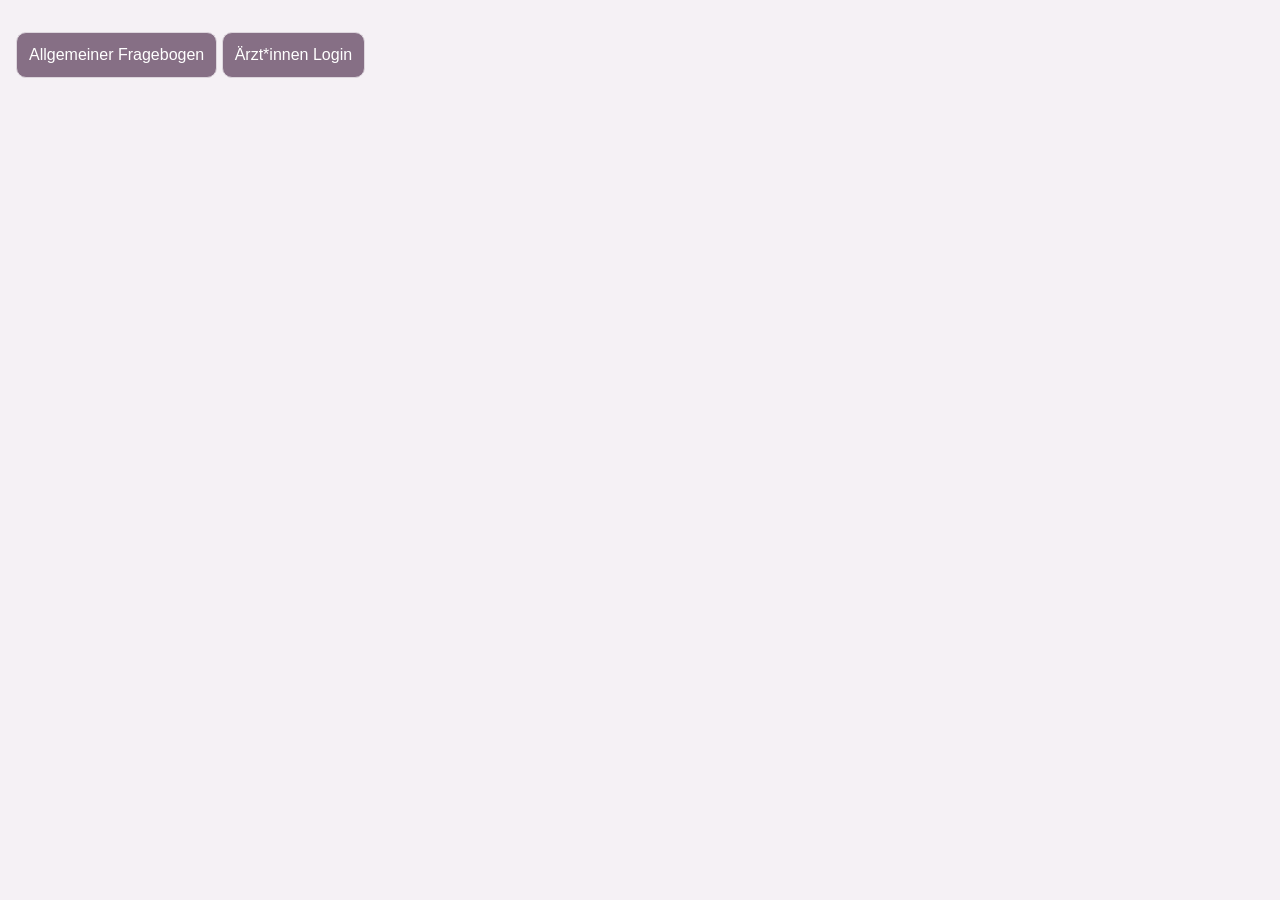
<file: templates/index.html>
<!DOCTYPE html>
<html lang="de">
<head>
    <meta charset="UTF-8">
    <meta name="viewport" content="width=device-width, initial-scale=1.0">
    <title>Startseite/Development</title>

    <link rel="stylesheet" href="/static/css/app.css">
</head>
<body>
    <button type="button" onclick="location.href='/anamnese'">Allgemeiner Fragebogen</button>
    <button type="button" onclick="location.href='/login'">Ärzt*innen Login</button>
</body>
</html>
</file>
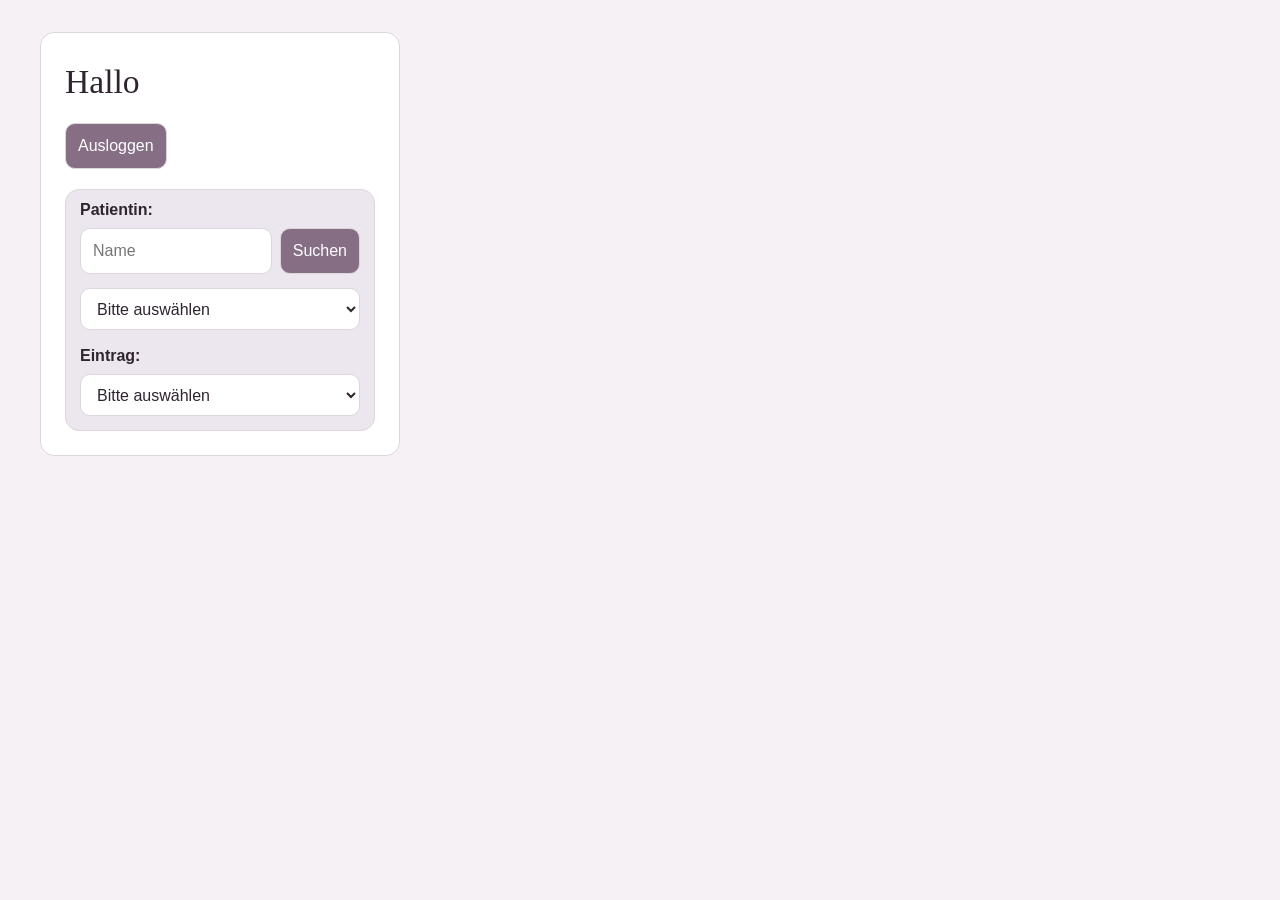
<file: templates/Dashboard.html>
<!DOCTYPE html>
<html lang="en">
<head>
    <meta charset="UTF-8">
    <meta name="viewport" content="width=device-width, initial-scale=1.0">

    <link rel="stylesheet" href="/static/css/app.css">

    <title>Dashboard</title>
</head>
<body>
    <div class="dashboard-shell">
        <div class="dashboard-main">
            <h1>Hallo <span id="username"></span></h1>
            <div class="dashboard-actions">
                <button onclick="logout()">Ausloggen</button>
                <button onclick="download_file()" id="download-button" style="display: none;">Eintrag herunterladen</button>
            </div>

            <div class="dashboard-controls">
                <label for="patient-select">Patientin:</label>
                <div id="search-div">
                    <input type="text" name="patient-name" id="patient-name" placeholder="Name">
                    <button id="search-patient" onclick="search_patient()">Suchen</button>
                </div>

                <select name="patient-select" id="patient-select">
                    <option value="">Bitte auswählen</option>
                </select>

                <label for="forms">Eintrag:</label>
                <select name="Formulare" id="forms">
                    <option value="">Bitte auswählen</option>
                </select>
            </div>
        </div>

        <div id="patient-info" style="display: none;"></div>
    </div>


    <template id="doctor-template">
        <p>Patientin: <span class="name"></span></p>
        <details>
            <summary>Persönliche Daten</summary>
            <p>Geburtsdatum: <span class="date">01.01.2000</span></p>
            <p>Telefon: <span class="phone">123456789</span></p>
            <p>Adresse: <span class="adress">Musterstraße 1</span></p>
        </details>

        <details open>
            <summary>Regelanamnese</summary>
            <p>Erste Regel: <span class="first_period">15</span></p>
            <p>Letzte Regel: <span class="last_period">vor 3 Wochen</span></p>
            <p>Regel: <span class="period">regelmäßig</span></p>
        </details>

        <details open>
            <summary>Verhütung</summary>
            <ul class="contraception-list"></ul>
        </details>
        
        <details open>
            <summary>Medizinische Details</summary>
            <p>Akute Beschwerden: <span class="acute_symptoms">Nein</span></p>
            <p>Vorerkrankungen: <span class="disease">Nein</span></p>
            <p>Allgemeine Operationen: <span class="gen_op">Nein</span></p>
            <p>Gynäkologische Operationen: <span class="gyn_op">Nein</span></p>
        </details>

        <details open>
            <summary>Geburten</summary>
            <p>Anzahl: <span class="births_nb">1</span></p>
            <p class="births">Wann: <span class="births_time">2020</span></p>
            <p class="births">Komplikationen: <span class="births_complications">Nein</span></p>
            <p>Fehlgeburten: <span class="miscarriage">Nein</span></p>
            <p>Kinderwunsch: <span class="child_desire">Nein</span></p>
            <p>Schwangerschaft: <span class="pregnancy">Nein</span></p>
        </details>

        <details open>
            <summary>Medikamente und Allergien</summary>
            <ul class="medication-list"></ul>
            <p>Allergien: <span class="allergies">Nein</span></p>
        </details>

        <details open>
            <summary>Substanzen</summary>
            <p>Alkohol: <span class="alc">Nein</span></p>
            <p>Nikotin: <span class="nic">Nein</span></p>
            <p>Cannabis: <span class="cannabis">Nein</span></p>
            <p>Andere Drogen: <span class="other_drugs">Nein</span></p>
        </details>

        <details open>
            <summary>Persönliches Anliegen</summary>
            <p class="personal_matter">Ein Text</p>
        </details>
    </template>

    <template id="reception-template">
        <p>Patientin: <span class="name"></span></p>
        <details>
            <summary>Persönliche Daten</summary>
            <p>Geburtsdatum: <span class="date">01.01.2000</span></p>
            <p>Telefon: <span class="phone">123456789</span></p>
            <p>Adresse: <span class="adress">Musterstraße 1</span></p>
        </details>
    </template>

    <template id="medication-template">
        <li>Medikament: <span class="med_name"></span> | Dosis: <span class="med_dose"></span> | Seit: <span class="med_since"></span></li>
    </template>

    <template id="contraception-template">
        <li><span class="con_method"></span> (<span class="con_from"></span> - <span class="con_to"></span>)</li>
    </template>

    <template id="selection-template">
        <option></option>
    </template>

    <script src="/static/js/Dashboard.js"></script>

    <span id="user" style="display: none;">{{ user }}</span>
</body>
</html>
</file>
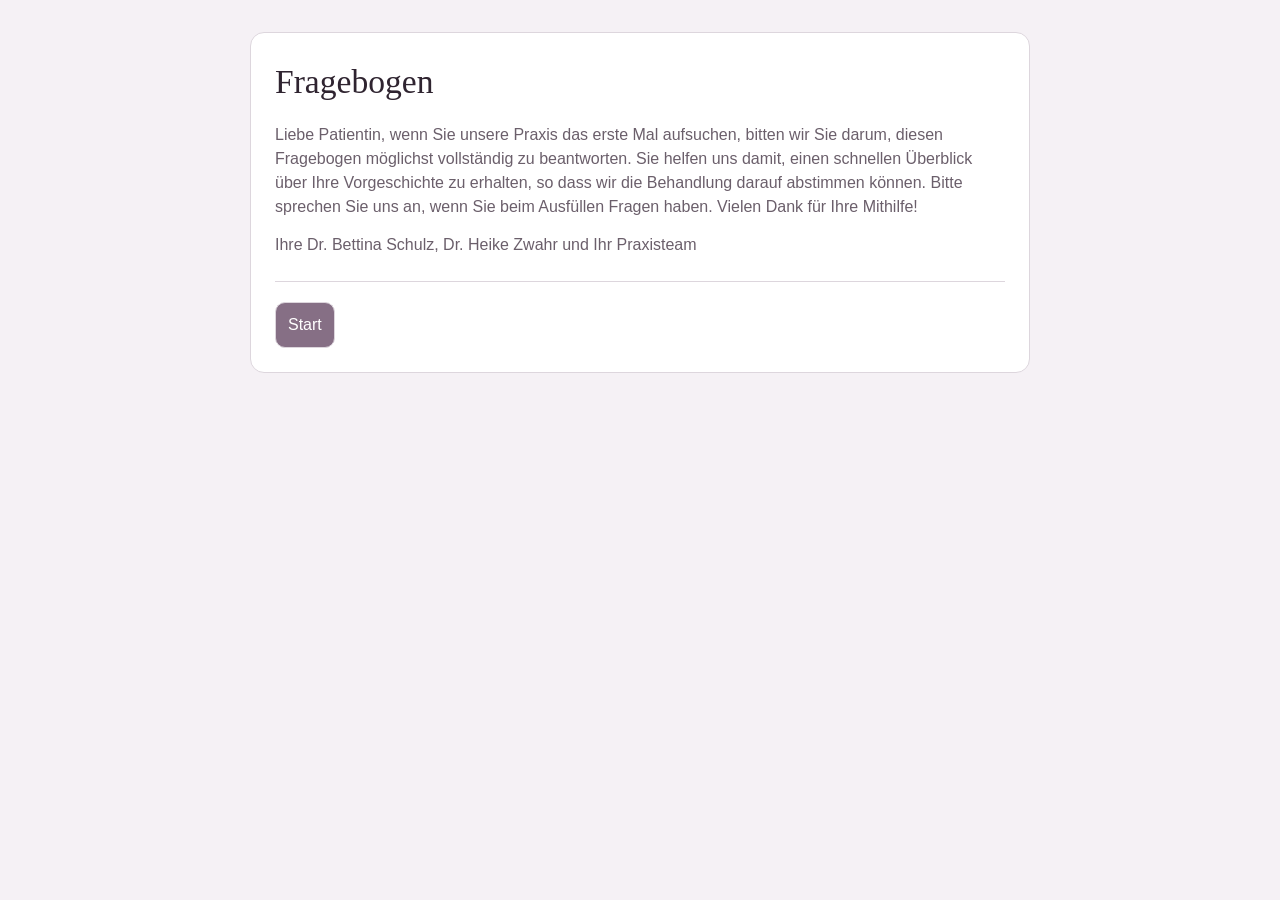
<file: templates/Fragebogen_allgemein.html>
<!DOCTYPE html>
<html lang="en">
<head>
    <meta charset="UTF-8">
    <meta name="viewport" content="width=device-width, initial-scale=1.0">
    <title>Allgemeiner Fragebogen</title>
    <link rel="stylesheet" href="/static/css/app.css">
    <script src="/static/js/Fragebogen_allgemein.js" defer></script>
    <script src="/static/js/Fragebogen_abschicken.js" defer></script>
</head>
<body>
    <div id="start_page">
        <h1>Fragebogen</h1>
        <p>Liebe Patientin,
            wenn Sie unsere Praxis das erste Mal aufsuchen, bitten wir Sie darum, diesen Fragebogen möglichst vollständig zu
            beantworten. Sie helfen uns damit, einen schnellen Überblick über Ihre Vorgeschichte zu erhalten, so dass wir die
            Behandlung darauf abstimmen können.
            Bitte sprechen Sie uns an, wenn Sie beim Ausfüllen Fragen haben. Vielen Dank für Ihre Mithilfe!
        </p>
        <p>Ihre Dr. Bettina Schulz, Dr. Heike Zwahr und Ihr Praxisteam</p>
        <hr>
        <button onclick="next()">Start</button>
    </div>

    <div id="personal_info" style="display: none;">
        <h2>Persönliche Informationen</h2>
        <p>
            <label for="fname">Vorname:</label>
            <input type="text" id="fname", name="fname">
        </p>

        <p>
            <label for="name">Nachname:</label>
            <input type="text" id="name", name="name">
        </p>
        <p>
            <label for="date">Geburtsdatum:</label>
            <input type="date" id="date" name="date">
        </p>
        <p>
            <label for="phone">Telefonnummer:</label>
            <input type="tel" id="phone" name="phone">
        </p>
        <p>
            <label for="adress">Adresse:</label>
            <input type="text" id="adress", name="adress">
        </p>
        <p>
            <label for="hausarzt">Hausärztin/-arzt:</label>
            <input type="text" id="hausarzt", name="hausarzt">
        </p>
        <p>
            <label for="other_doctors">Mitbehandelnde Fachärzte:</label>
            <textarea name="other_doctors" id="other_doctors"></textarea>
        </p>
        <hr>
        <p>
            <button onclick="back()">Zurück</button>
            <button onclick="next()">Weiter</button>
        </p>
        

    </div>
    <div id="regelanamnese" style="display: none;">
        <h2>Regelanamnese</h2>
        <p>
            <label for="first_period">Wie alt waren Sie bei Ihrer erste Regel?</label>
            <input type="number" id="first_period", name="first_period">
        </p>
        <p>
            <label for="last_period">Ihre letzte Regelblutung war</label>
            <input type="text" id="last_period", name="last_period">
        </p>
        <p>
            <label>Ist oder war der Zyklus regelmäßig?</label> <br>
            <label>
                <input type="radio" name="period_regulary" value="ja" onclick="toggleSection('period_regulary', 'period_regulary_div', 'nein')">
                Ja
            </label>
            <label>
                <input type="radio" name="period_regulary" value="nein"  onclick="toggleSection('period_regulary', 'period_regulary_div', 'nein')">
                Nein
            </label>
            <div style="display: none;" id="period_regulary_div">
                <p>
                    <label for="period_regulary_details">Beschreibung:</label>
                    <textarea name="period_regulary_details" id="period_regulary_details"></textarea>
                </p>
            </div>
        </p>
        <hr>
        <p>
            <button onclick="back()">Zurück</button>
            <button onclick="next()">Weiter</button>
        </p>
    </div>
    <div id="contraception" style="display: none;">
        <h2 >Bisherige Verhütungsmethoden</h2>
        <p>(Pille, Pflaster, Hormonring, Spirale, Kondom …)</p>
            <div id="contraception-list">
                <div class="section">

                        <div class="contraception-row">
                            <input type="text" placeholder="Methode">

                            <input type="number"
                                placeholder="Von"
                                min="1900"
                                max="2100">

                            <input type="number"
                                placeholder="Bis"
                                min="1900"
                                max="2100">

                            <button type="button" onclick="removeRow(this)">
                                ✕
                            </button>
                        </div>

                </div>

            </div>
    <button type="button" onclick="addContraception()">
        + Methode hinzufügen
    </button>
    <hr>
        <p>
            <button onclick="back()">Zurück</button>
            <button onclick="next()">Weiter</button>
        </p>
    </div>


    <div id="symptoms_disease" style="display: none;">
        <label>Haben Sie derzeit akute Beschwerden?</label>
        <p>
            <label>
                <input type="radio" name="acute_symptoms" value="nein" onclick="toggleSection('acute_symptoms', 'acute_symptoms_div')">
                Nein
            </label>
            <label>
                <input type="radio" name="acute_symptoms" value="ja"  onclick="toggleSection('acute_symptoms', 'acute_symptoms_div')">
                Ja
            </label>
            <div style="display: none;" id="acute_symptoms_div">
                <p>
                    <label for="acute_symptoms_details">Beschreibung:</label>
                    <textarea name="acute_symptoms_details" id="acute_symptoms_details"></textarea>
                </p>
            </div>
        </p>
        <label>Haben Sie Vorerkrankungen? <span style="font-size: 1rem; font-weight: normal;">(z. B. Bluthochdruck, Diabetes, Asthma bronchiale …)</span></label>
        <p>
            <label>
                <input type="radio" name="disease" value="nein" onclick="toggleSection('disease', 'disease_div')">
                Nein
            </label>
            <label>
                <input type="radio" name="disease" value="ja"  onclick="toggleSection('disease', 'disease_div')">
                Ja
            </label>
            <div style="display: none;" id="disease_div">
                <p>
                    <label for="disease_details">Beschreibung:</label>
                    <textarea name="disease_details" id="disease_details"></textarea>
                </p>
            </div>
        </p>
        <hr>
        <p>
            <button onclick="back()">Zurück</button>
            <button onclick="next()">Weiter</button>
        </p>
    </div>


    <div id="ops" style="display: none;">
        <label>Hatten Sie allgemeine Operationen? <span style="font-size: 1rem; font-weight: normal;">(z. B. Blinddarm-Entfernung …)</span></label>
        <p>
            <label>
                <input type="radio" name="gen_op" value="nein" onclick="toggleSection('gen_op', 'gen_op_div')">
                Nein
            </label>
            <label>
                <input type="radio" name="gen_op" value="ja"  onclick="toggleSection('gen_op', 'gen_op_div')">
                Ja
            </label>
            <div style="display: none;" id="gen_op_div">
                <p>
                    <label for="gen_op_details">Beschreibung:</label>
                    <textarea name="gen_op_details" id="gen_op_details"></textarea>
                </p>
            </div>
        </p>
        <label>Hatten Sie gynäkologische Operationen? </label>
        <p>
            <label>
                <input type="radio" name="gyn_op" value="nein" onclick="toggleSection('gyn_op', 'gyn_op_div')">
                Nein
            </label>
            <label>
                <input type="radio" name="gyn_op" value="ja"  onclick="toggleSection('gyn_op', 'gyn_op_div')">
                Ja
            </label>
            <div style="display: none;" id="gyn_op_div">
                <p>
                    <label for="gyn_op_details">Beschreibung:</label>
                    <textarea name="gyn_op_details" id="gyn_op_details"></textarea>
                </p>
            </div>
        </p>
        <hr>
        <p>
            <button onclick="back()">Zurück</button>
            <button onclick="next()">Weiter</button>
        </p>
    </div>
    
    <div id="birth", style="display: none;">
        <label>Hatten Sie Geburten?</label>
        <p>
            <label>
                <input type="radio" name="births" value="nein" onclick="toggleSection('births', 'births_div')">
                Nein
            </label>
            <label>
                <input type="radio" name="births" value="ja"  onclick="toggleSection('births', 'births_div')">
                Ja
            </label>
            <div style="display: none;" id="births_div">
                <p>
                    <label for="births_nb">Wie viele?</label>
                    <input type="number" name="births_nb" id="births_nb">
                </p>
                <p>
                    <label for="births_time">Wann?</label>
                    <input type="text" name="births_time" id="births_time">
                </p>
                <p>
                    <label for="births_complications">Komplikationen:</label>
                    <textarea name="births_complications" id="births_complications"></textarea>
                </p>
            </div>
        </p>
        <label>Hatten Sie Fehlgeburten, Schwangerschaftsabbrüche, Eileiterschwangerschaften?</label>
        <p>
            <label>
                <input type="radio" name="miscarriage" value="nein" onclick="toggleSection('miscarriage', 'miscarriage_div')">
                Nein
            </label>
            <label>
                <input type="radio" name="miscarriage" value="ja"  onclick="toggleSection('miscarriage', 'miscarriage_div')">
                Ja
            </label>
            <div style="display: none;" id="miscarriage_div">
                <p>
                    <label for="miscarriage_details">Wie viele?</label>
                    <input type="number" name="miscarriage_details" id="miscarriage_details">
                </p>
            </div>
        </p>
        <label>Besteht ein Kinderwunsch?</label>
        <p>
            <label>
                <input type="radio" name="child_desire" value="nein" onclick="toggleSection('child_desire', 'child_desire_div')">
                Nein
            </label>
            <label>
                <input type="radio" name="child_desire" value="ja"  onclick="toggleSection('child_desire', 'child_desire_div')">
                Ja
            </label>
            <div style="display: none;" id="child_desire_div">
                <p>
                    <label for="child_desire_details">Seit:</label>
                    <input type="text" name="child_desire_details" id="child_desire_details">
                </p>
            </div>
        </p>
        <label>Besteht eventuell eine Schwangerschaft oder vermuten Sie, schwanger zu sein?</label>
        <p>
            <label>
                <input type="radio" name="pregnancy" value="nein" onclick="toggleSection('pregnancy', 'pregnancy_div')">
                Nein
            </label>
            <label>
                <input type="radio" name="pregnancy" value="ja"  onclick="toggleSection('pregnancy', 'pregnancy_div')">
                Ja
            </label>
            <div style="display: none;" id="pregnancy_div">
                <p>
                    <label for="pregnancy_details">Beschreibung:</label>
                    <textarea name="pregnancy_details" id="pregnancy_details"></textarea>
                    <br>
                    <label for="last_period_pregnancy">Wann hatten Sie Ihre letzte Regelblutung?</label>
                    <input type="text" name="last_period_pregnancy" id="last_period_pregnancy">
                </p>
            </div>
        </p>
        <hr>
        <p>
            <button onclick="back()">Zurück</button>
            <button onclick="next()">Weiter</button>
        </p>
    </div>

    <div id="medications" style="display: none;">
        <h2>Nehmen Sie regelmäßig Medikamente?</h2>
    <div id="medication-list">
        <div class="section">
                <div class="medication-row">
                    <input type="text" placeholder="Name">

                    <input type="text"
                        placeholder="Dosis">

                    <input type="number"
                        placeholder="Seit">

                    <button type="button" onclick="removeRow(this)">
                        ✕
                    </button>
                </div>
        </div>
    </div>
    <button type="button" onclick="addMedication()">
        + Medikament hinzufügen
    </button>
    <hr>
    <label>Reagieren Sie allergisch auf Stoffe oder Medikamente?</label>
        <p>
            <label>
                <input type="radio" name="allergy" value="nein" onclick="toggleSection('allergy', 'allergy_div')">
                Nein
            </label>
            <label>
                <input type="radio" name="allergy" value="ja"  onclick="toggleSection('allergy', 'allergy_div')">
                Ja
            </label>
            <div style="display: none;" id="allergy_div">
                <p>
                    <label for="allergy_details">Auf welche Stoffe?</label>
                    <textarea name="allergy_details" id="allergy_details"></textarea>
                </p>
            </div>
        </p>
    <hr>
        <p>
            <button onclick="back()">Zurück</button>
            <button onclick="next()">Weiter</button>
        </p>
    </div>
    <div id="drugs" style="display: none;">
        <h2>Konsumieren Sie folgende Stoffe?</h2>
        <p>
            <strong>Nikotin:</strong>
            <label>
                <input type="radio" name="nic" value="ja">
                Ja
            </label>
            <label>
                <input type="radio" name="nic" value="nein">
                Nein
            </label>
            <label>
                <input type="radio" name="nic" value="gelegentlich">
                Gelegentlich
            </label>
        </p>
        <p>
            <strong>Cannabis:</strong>
            <label>
                <input type="radio" name="cannabis" value="ja">
                Ja
            </label>
            <label>
                <input type="radio" name="cannabis" value="nein">
                Nein
            </label>
            <label>
                <input type="radio" name="cannabis" value="gelegentlich">
                Gelegentlich
            </label>
        </p>
        <p>
            <strong>Alkohol:</strong>
            <label>
                <input type="radio" name="alc" value="ja">
                Ja
            </label>
            <label>
                <input type="radio" name="alc" value="nein">
                Nein
            </label>
            <label>
                <input type="radio" name="alc" value="gelegentlich">
                Gelegentlich
            </label>
        </p>
        <p>
            <strong>Andere Drogen:</strong>
            <label>
                <input type="radio" name="other_drugs" value="ja">
                Ja
            </label>
            <label>
                <input type="radio" name="other_drugs" value="nein">
                Nein
            </label>
            <label>
                <input type="radio" name="other_drugs" value="gelegentlich">
                Gelegentlich
            </label>
        </p>
        <hr>
        <h2>Haben Sie ein persönliches Anliegen?</h2>
        <p>
            <label>
                <input type="radio" name="personal_matter" value="nein" onclick="toggleSection('personal_matter', 'personal_matter_div')">
                Nein
            </label>
            <label>
                <input type="radio" name="personal_matter" value="ja"  onclick="toggleSection('personal_matter', 'personal_matter_div')">
                Ja
            </label>
            <div style="display: none;" id="personal_matter_div">
                <p>
                    <label for="personal_matter_details">Anliegen:</label>
                    <textarea name="personal_matter_details" id="personal_matter_details"></textarea>
                </p>
            </div>
        </p>
        <hr>
        <p>
            <button onclick="back()">Zurück</button>
            <button type="button" id="submit-questionnaire">Abschicken</button>
        </p>
    </div>
</body>
</html>
</file>
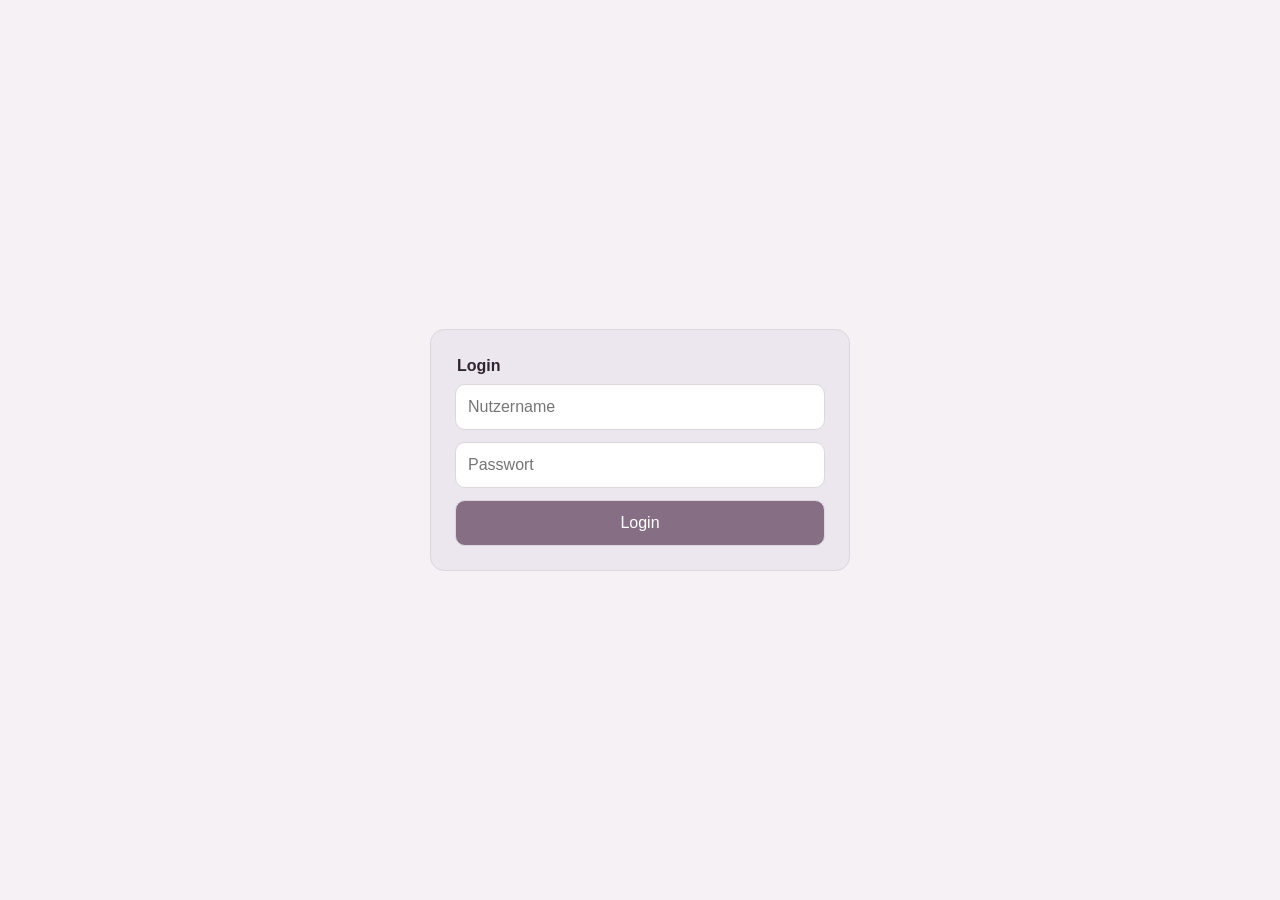
<file: templates/login.html>
<!DOCTYPE html>
<html lang="en">
<head>
    <meta charset="UTF-8">
    <meta name="viewport" content="width=device-width, initial-scale=1.0">
    <link rel="stylesheet" href="/static/css/app.css">
    <title>Login</title>
</head>
<body>
    <form method="POST" action="/login" id="login_form">
        <label id="login_label">Login</label>
        <input type="text" name="username" placeholder="Nutzername">
        <br>
        <input type="password" name="password" placeholder="Passwort">
        <br>
        <button type="submit">Login</button>
    </form>
</body>
</html>
</file>
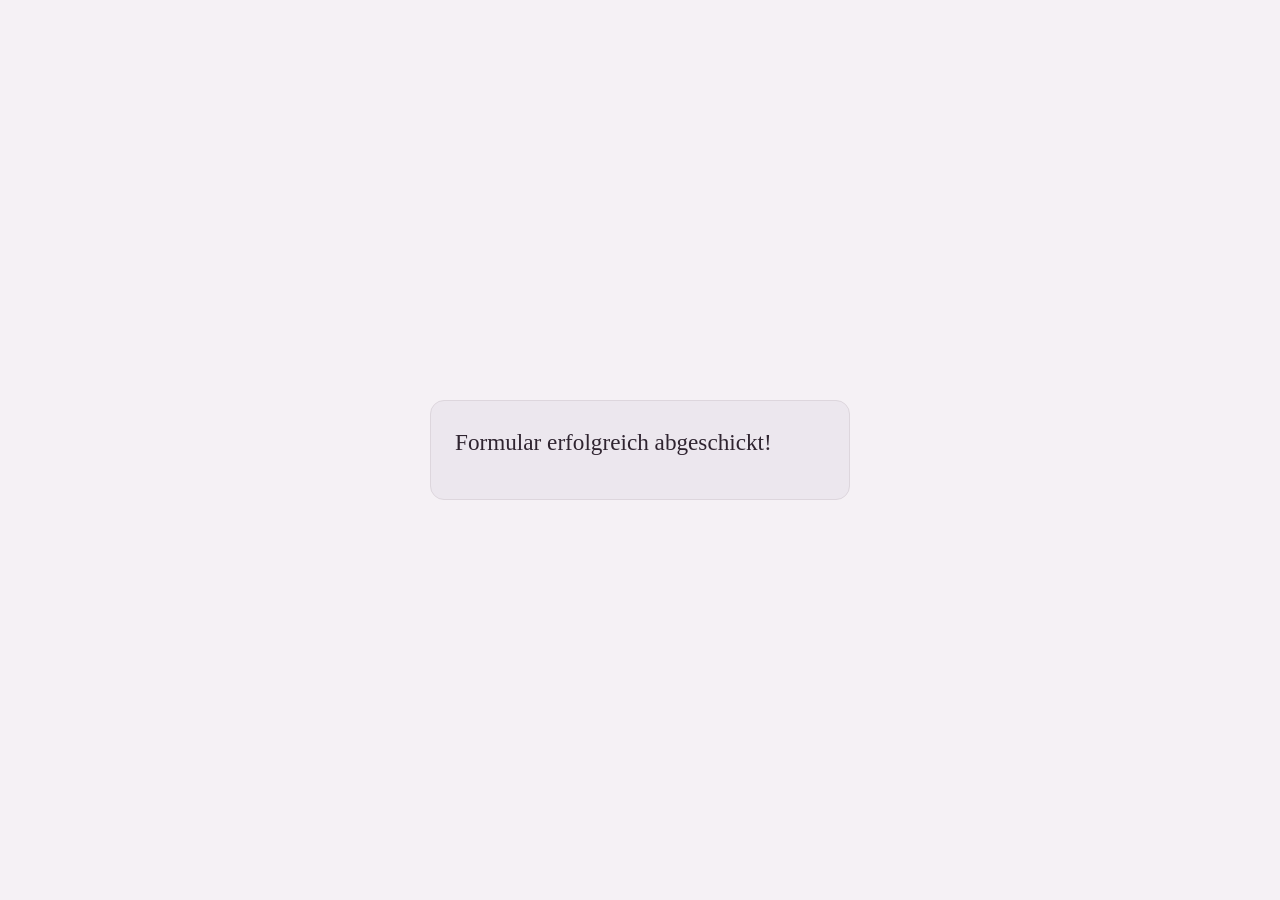
<file: templates/success.html>
<!DOCTYPE html>
<html lang="en">
<head>
    <meta charset="UTF-8">
    <meta name="viewport" content="width=device-width, initial-scale=1.0">
    <title>Erfolgreich</title>

    <link rel="stylesheet" href="/static/css/app.css">

</head>
<body id="success">
    <div id="success_div">
        <h2>
            Formular erfolgreich abgeschickt!
        </h2>
    </div>

</body>
</html>
</file>
<file: static/css/app.css>
/*
alternative color-theme:
:root {
    --bg: #f5f5f1;
    --surface: #ffffff;
    --border: #d8ddd6;
    --text: #24302b;
    --muted: #5f6b65;
    --primary: #6f8678;
    --primary-dark: #5b6f62;
    --soft: #eef2ed;
}*/
:root {
    --bg: #f5f1f5;
    --surface: #ffffff;
    --border: #ddd6dd;
    --text: #2f2430;
    --muted: #6b5f6b;
    --primary: #866f85;
    --primary-dark: #6d5b6f;
    --soft: #ece7ee;
}

* {
    box-sizing: border-box;
}

body {
    margin: 0;
    padding: 32px 16px 48px;
    background: var(--bg);
    color: var(--text);
    font-family: "Segoe UI", Arial, sans-serif;
    line-height: 1.5;
}

body > div[id],
body > form,
#patient-info {
    width: min(100%, 780px);
    margin: 0 auto;
    padding: 24px;
    border: 1px solid var(--border);
    border-radius: 14px;
    background: var(--surface);
}

h1,
h2 {
    margin: 0 0 16px;
    color: var(--text);
    font-family: Georgia, serif;
    font-weight: 500;
}

h1 {
    font-size: 2.1rem;
}

h2 {
    font-size: 1.45rem;
}

p {
    margin: 0 0 14px;
    color: var(--muted);
}

label {
    display: block;
    margin-bottom: 6px;
    color: var(--text);
    font-weight: 600;
}

input,
textarea,
select,
button {
    width: 100%;
    min-height: 42px;
    padding: 10px 12px;
    border: 1px solid var(--border);
    border-radius: 10px;
    font: inherit;
}

input,
textarea,
select {
    background: var(--surface);
    color: var(--text);
}

textarea {
    min-height: 110px;
    resize: vertical;
}

input:focus,
textarea:focus,
select:focus {
    border-color: var(--primary);
    outline: none;
}

button {
    width: auto;
    background: var(--primary);
    color: #fff;
    cursor: pointer;
}

button:hover {
    background: var(--primary-dark);
    border-color: var(--primary-dark);
}

hr {
    margin: 24px 0 20px;
    border: 0;
    border-top: 1px solid var(--border);
}

details {
    margin-bottom: 12px;
    border: 1px solid var(--border);
    border-radius: 12px;
    background: #fafaf8;
}

summary {
    padding: 12px 14px;
    cursor: pointer;
    font-weight: 600;
    color: var(--text);
}

details p {
    margin: 0;
    padding: 0 14px 12px;
}

details ul {
    margin: 0;
    padding: 0 14px 12px 32px;
}

ul {
    margin: 0;
    padding-left: 30px;
    color: var(--muted);
}

li {
    margin-bottom: 8px;
}

p:has(button) {
    display: flex;
    flex-wrap: wrap;
    gap: 10px;
    margin-bottom: 0;
}

button[onclick="back()"] {
    background: #fff;
    color: var(--primary-dark);
}

input[type="radio"] {
    width: auto;
    min-height: auto;
    margin-right: 6px;
    padding: 0;
    accent-color: var(--primary);
}

p label:has(input[type="radio"]) {
    display: inline-flex;
    align-items: center;
    margin-right: 18px;
    margin-bottom: 8px;
    font-weight: 500;
}

#contraception-list,
#medication-list {
    display: grid;
    gap: 12px;
    margin: 16px 0;
}

#acute_symptoms_div,
#disease_div,
#gen_op_div,
#gyn_op_div,
#births_div,
#miscarriage_div,
#child_desire_div,
#pregnancy_div,
#allergy_div,
#personal_matter_div,
#period_regulary_div {
    padding: 14px;
    border: 1px solid var(--border);
    border-radius: 12px;
    background: var(--soft);
}

.contraception-row,
.medication-row {
    display: grid;
    grid-template-columns: 1.5fr 1fr 1fr auto;
    gap: 10px;
    align-items: center;
    background-color: var(--soft);
    border: 1px solid var(--border);
    border-radius: 12px;
    padding: 14px;
}

#patient-info {
    margin-top: 24px;
}

#patient-info:empty {
    display: none;
}

#patient-info > p:first-child {
    margin-bottom: 16px;
    font-size: 1.05rem;
    font-weight: 600;
    color: var(--text);
}

body:has(#login_form),
#success {
    display: grid;
    min-height: 100vh;
    place-items: center;
    padding: 24px 16px;
    background-color: var(--bg);
}

#login_form,
#success_div {
    width: min(100%, 420px);
    background-color: var(--soft);
}

#login_form input {
    margin-bottom: 12px;
}

#login_form button {
    width: 100%;
}
#login_label {
    padding-left: 2px;
}

.dashboard-shell {
    display: grid;
    grid-template-columns: minmax(280px, 360px) minmax(0, 1fr);
    gap: 24px;
    max-width: 160vh;
    margin-left: 24px;
    margin-right: auto;
    align-items: start;
}

.dashboard-main {
    padding: 24px;
    border: 1px solid var(--border);
    border-radius: 14px;
    background: var(--surface);
}

.dashboard-actions {
    display: flex;
    flex-wrap: wrap;
    gap: 10px;
    margin-bottom: 20px;
}

.dashboard-controls {
    background: var(--soft);
    padding-left: 14px;
    padding-right: 14px;
    padding-top: 8px;
    border: 1px solid var(--border);
    border-radius: 14px;
}
#search-div {
    display: flex;
    gap: 8px;
    margin-bottom: 14px;
}

#search-div input {
    flex: 1;
    width: auto;
    min-width: 0;
}

#search-div button {
    flex-shrink: 0;
    width: auto;
}

.dashboard-controls select {
    margin-bottom: 14px;
}

.dashboard-shell #patient-info {
    width: 100%;
    margin-top: 0;
}

@media (max-width: 700px) {
    body {
        padding: 20px 12px 32px;
    }

    body > div[id],
    body > form,
    #patient-info {
        padding: 20px 18px;
    }

    .contraception-row,
    .medication-row {
        grid-template-columns: 1fr;
    }

    .dashboard-shell {
        grid-template-columns: 1fr;
    }

    button {
        width: 100%;
    }
}
</file>
